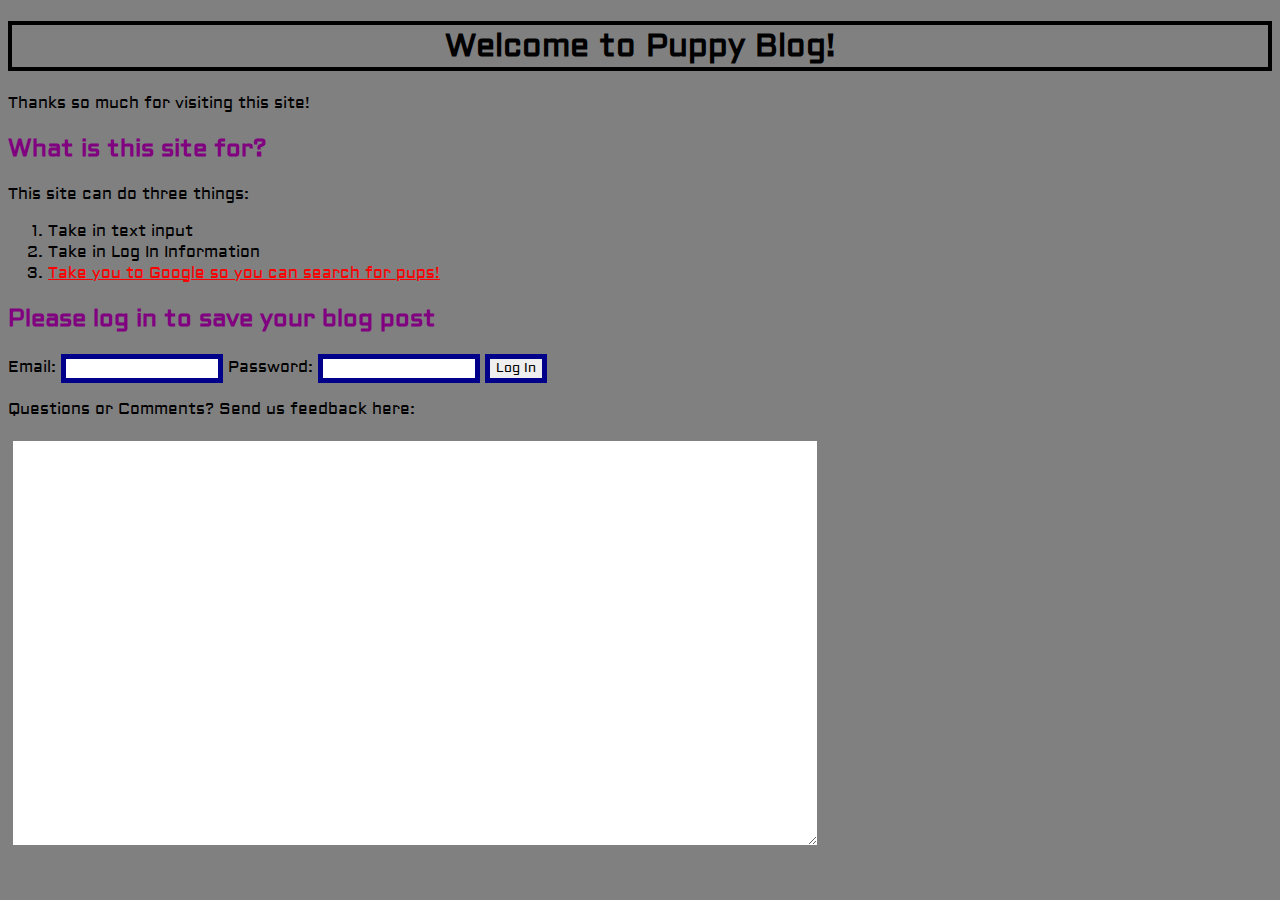
<file: index.html>
<!-- Welcome to your CSS Level One Assessment Test!

For this test, edit the CSS file and complete the commented tasks below!
You won't be editing and html, but the css file is linked to the html file.
Watch the video lecture for more info on this! -->
<!DOCTYPE html>
<html>
  <head>
    <meta charset="utf-8">
    <title>Assessment Test CSS</title>
    <link rel="stylesheet" href="styles.css">
    <link href="https://fonts.googleapis.com/css?family=Aldrich|Fredoka+One" rel="stylesheet">
  </head>
  <body>
    <h1>Welcome to Puppy Blog!</h1>

    <div class="someclass">
      <p>Thanks so much for visiting this site!</p>
    </div>

    <h2>What is this site for?</h2>
    <p>This site can do three things:</p>
    <ol>
      <li>Take in text input</li>
      <li>Take in Log In Information</li>
      <li><a href="http://www.google.com">Take you to Google so you can search for pups!</a></li>
    </ol>


    <h2>Please log in to save your blog post</h2>

    <form class="loginForm" method="get">
      <label for="mail">Email: </label>
      <input type="email" id="mail" value="">

      <label for="pass">Password: </label>
      <input type="password" id="pass" value="">

      <input type="submit" name="" value="Log In">


    </form>

    <div class="exit">



    <p>Questions or Comments? Send us feedback here:</p>

    <textarea id="textblock" name="name" rows="8" cols="80"></textarea>

    </div>



  </body>
</html>
</file>
<file: styles.css>
/*Welcome to your CSS Level One Assessment Test!
For this test, edit the CSS file and complete the commented tasks below!
You won't be editing and html, but the css file is linked to the html file.
Watch the video lecture for more info on this! */

/*Task # 1
Give the body element of the site a light gray background using HEX code*/
body{
    background-color: #808080;
}


/*Task # 2
Change the h1 to have a 4px solid black border*/
/* And center the text. */
h1{
    border :4px solid black;
    text-align: center;
}


/*Task # 3
Make all h2 elements the color purple*/
h2{
    color:purple;
}

/*Task # 4
Make all input tag boxes have a 5px solid darkblue border */
/* https://www.w3schools.com/css/css_border.asp */

input{
    border: 5px solid darkblue;
}


/*Task # 6
There is a textarea element with the id=textblock, give it the following properties:
* A 5px solid gray border
* A width of 800px and a height of 400px
 */

 textarea{
    border: 5px solid gray;
    height: 400px;
    width: 800px;
 }


/*Task # 7
There is a link to Google on the page. Make this link red.*/
a{
    color: red;
}

/*Task # 9
Finally, set all the font to be Aldrich font (or any other Google Font) */
/* https://fonts.google.com/?selection.family=Aldrich */
 *{
    font-family: aldrich;
 }
</file>
